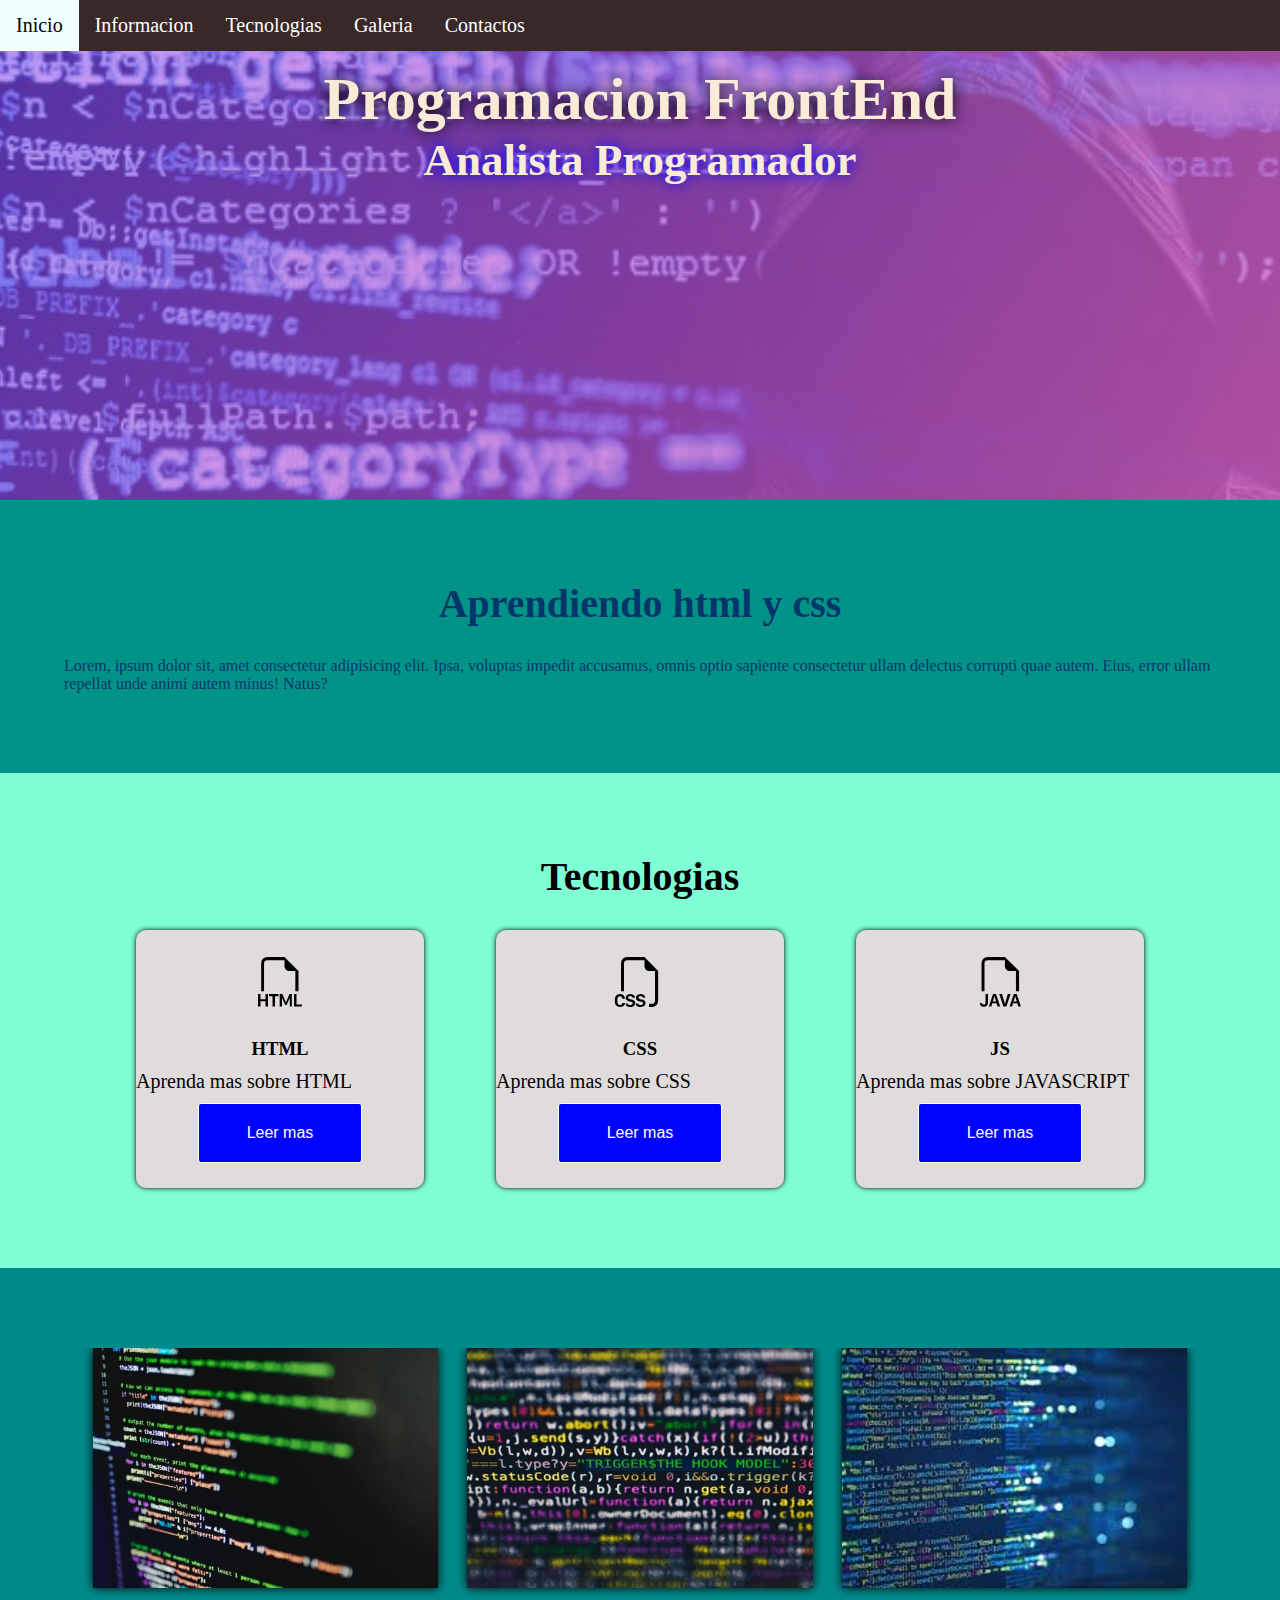
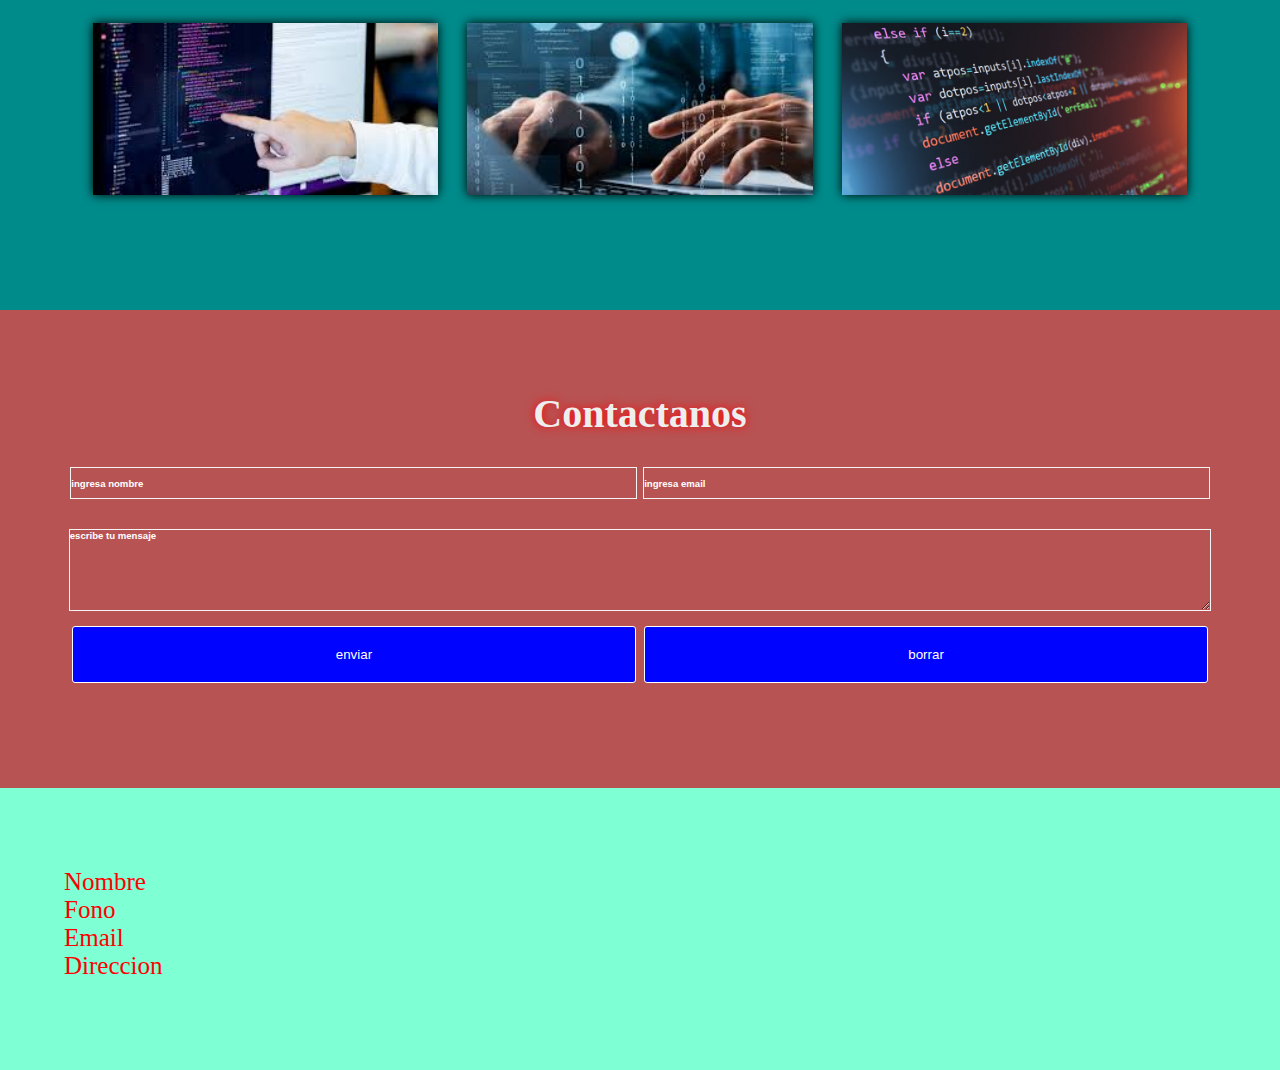
<file: index.html>
<!DOCTYPE html>
<html lang="es">
<head>
    <meta charset="UTF-8">
    <meta name="viewport" content="width=device-width, initial-scale=1.0">
    <title>Web</title>
<link rel="stylesheet" href="estilos.css">
<link rel="stylesheet" href="https://cdn.jsdelivr.net/npm/bootstrap-icons@1.11.3/font/bootstrap-icons.min.css">
</head>
<body class="fondo">
    <nav>
        <ul class="nav">
            <li><a href="#Inicio">Inicio</a></li>
            <li><a href="#Informacion">Informacion</a></li>
            <li><a href="#Tecno">Tecnologias</a></li>
            <li><a href="#Galeria">Galeria</a></li>
            <li><a href="#Contactos">Contactos</a></li>
        </ul>
    </nav>
    <header class="hero" id="Inicio">
        <div class="texto-hero">
            <h1 class="titulo1">Programacion FrontEnd</h1>
            <h2 class="titulo2">Analista Programador</h2>
        </div>
    </header>
    <section class="info" id="Informacion">
        <div class="contenedor">
            <h2 class="titulo-info">Aprendiendo html y css</h2>
                <p>Lorem, ipsum dolor sit, amet consectetur adipisicing elit. Ipsa, voluptas impedit accusamus,
                 omnis optio sapiente consectetur ullam delectus corrupti quae autem. Eius, error ullam repellat unde animi autem minus! Natus?</p>
        </div>
    </section>
        <div>
    <section class="contenedor" id="Tecno">
        <h1 class="titulo-info">Tecnologias</h1>
        <div class="contenedor-card">
            <article class="card">
                <!-- icono-->
                <div class="margin-icon">
                    <i class="bi bi-filetype-html"></i>
                </div>
                <h3>HTML</h3>
                <p>Aprenda mas sobre HTML</p>
                <a class="boton" href="https://www.w3schools.com/html/" target="_blank">Leer mas</a>
            </article>
            <article class="card">
                <!-- icono-->
                <div class="margin-icon">
                    <i class="bi bi-filetype-css"></i>
                </div>
                <h3>CSS</h3>
                <p>Aprenda mas sobre CSS</p>
                <a class="boton" href="https://www.w3schools.com/css/" target="_blank">Leer mas</a>
            </article>
            <article class="card">
                <!-- icono-->
                <div class="margin-icon">
                    <i class="bi bi-filetype-java"></i>
                </div>
                <h3>JS</h3>
                <p>Aprenda mas sobre JAVASCRIPT</p>
                <a class="boton" href="https://www.w3schools.com/js/" target="_blank">Leer mas</a>
            </article>
        </div>
    </section>
    <!-- galeria de imagenes-->
    <section class="galeria" id="Galeria">
        <div class="contenedor">
            <div class="contenedor-img">
                <img class="img" src="img/img 1.webp" alt="">
                <img class="img" src="img/img 2.jpg" alt="">
                <img class="img" src="img/img 3.jpg" alt="">
                <img class="img" src="img/img 4.jpg" alt="">
                <img class="img" src="img/img 5.jpg" alt="">
                <img class="img" src="img/img 6.jpg" alt="">
            </div>
        </div>
    </section>
    <!-- contacto-->
    <section class="contacto" id="Contactos">
        <div class="contenedor">
            <h2 class="titulo-info">Contactanos</h2>
            <form action=""  class="formulario">
                <input type="text" name="nombre" id="nombre" class="input input-ancho" placeholder="ingresa nombre">
                <input type="email" name="email" id="email" class="input input-ancho" placeholder="ingresa email">
                <textarea name="msj" id="msj" class="input textarea-ancho" placeholder="escribe tu mensaje" rows="10" cols="30"></textarea>
                <input type="submit" class="boton" value="enviar">
                <input type="reset" class="boton" value="borrar">
            </form>
        </div>
    </section>
    <footer class="footer">
        <div class="contenedor">
            <p>Nombre</p>
            <p>Fono</p>
            <p>Email</p>
            <p>Direccion</p>
        </div>
    </footer>
</body>
</html>
</file>
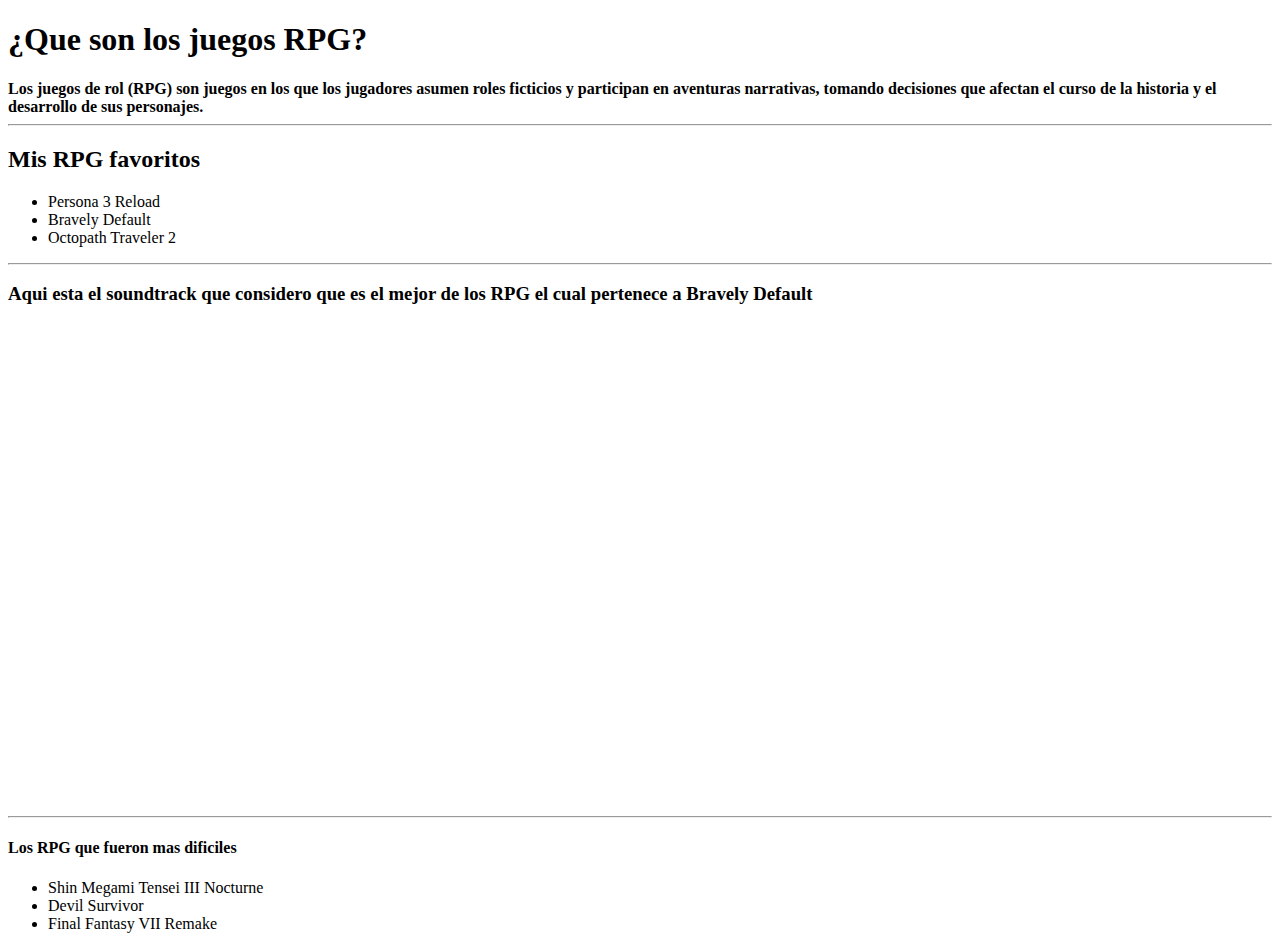
<file: actividad.html>
<!DOCTYPE html>
<html lang="en">
<head>
    <meta charset="UTF-8">
    <meta name="viewport" content="width=device-width, initial-scale=1.0">
    <title>Juegos RPG</title>
</head>
<body>
    <header>
        <h1>¿Que son los juegos RPG?</h1>
        <b>Los juegos de rol (RPG) son juegos en los que los jugadores asumen roles ficticios y participan en aventuras narrativas,
             tomando decisiones que afectan el curso de la historia y el desarrollo de sus personajes.</b>
        <hr>
        <h2>Mis RPG favoritos</h2>
    </header>
    <nav>
        <ul>
            <li>Persona 3 Reload</li>
            <li>Bravely Default</li>
            <li>Octopath Traveler 2</li>
        </ul>
    </nav>
    <hr>
    <h3>Aqui esta el soundtrack que considero que es el mejor de los RPG el cual pertenece a Bravely Default</h3>
    <iframe width="30%" height="480" src="https://www.youtube.com/embed/pRFgviKp5hA" title="Serpent Eating the Ground   
    Bravely Default OST Final Boss Theme High Quality" frameborder="0" allow="accelerometer; autoplay;
     clipboard-write; encrypted-media; gyroscope; picture-in-picture; web-share" allowfullscreen></iframe>
    <hr>
    <h4>Los RPG que fueron mas dificiles</h4>
    <nav>
        <ul>
            <li>Shin Megami Tensei III Nocturne</li>
            <li>Devil Survivor</li>
            <li>Final Fantasy VII Remake</li>
        </ul>
    </nav>
</body>
</html>
</file>
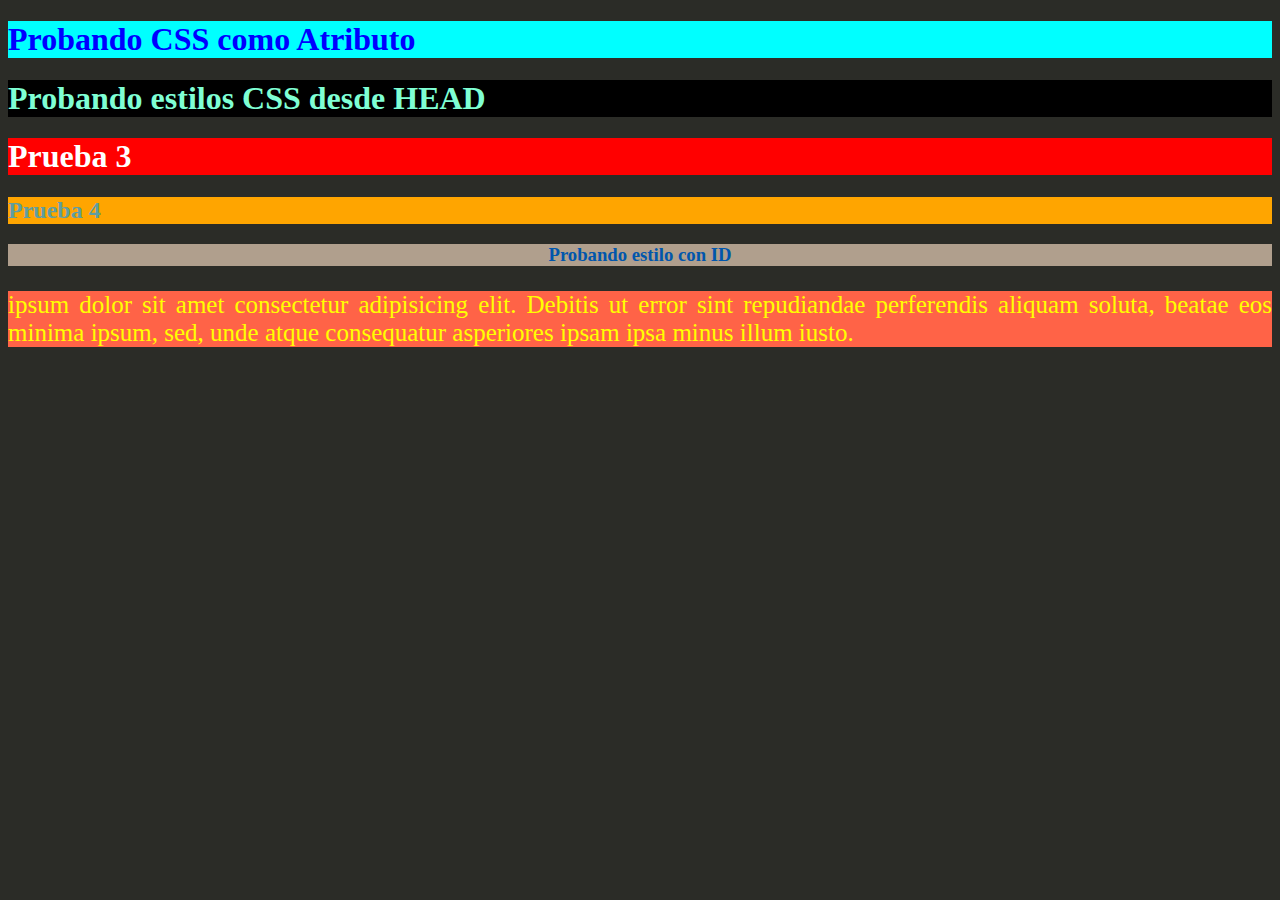
<file: estilos.html>
<!DOCTYPE html>
<html lang="en">
<head>
    <meta charset="UTF-8">
    <meta name="viewport" content="width=device-width, initial-scale=1.0">
    <title>Estilos CSS</title>
    <style>
        /* al poner la etiqueta se aplica el estilo a todos*/
        h1{
            color: aquamarine;
            background-color: black;
        }
    </style>
    <!-- para importar archivos css utilizamos link-->
    <link rel="stylesheet" href="miestilo.css">
</head>
<!-- background color es el color de fondo-->
<body style="background-color:rgb(43, 44, 39)">
    <h1 style="background-color: aqua;color: blue;">Probando CSS como Atributo</h1>
    <h1> Probando estilos CSS desde HEAD</h1>
    <h1 style="background-color :red;color: rgb(255, 255, 255);">Prueba 3 </h1>
    <h2>Prueba 4</h2>
    <h3 id="titulo1"> Probando estilo con ID</h3>
    <div>
        <p class="xDDD">ipsum dolor sit amet consectetur adipisicing elit. Debitis ut error sint repudiandae 
            perferendis aliquam soluta, beatae eos minima ipsum, sed, unde atque consequatur asperiores 
            ipsam ipsa minus illum iusto.
        </p>
    </div>
</body>
</html>
</file>
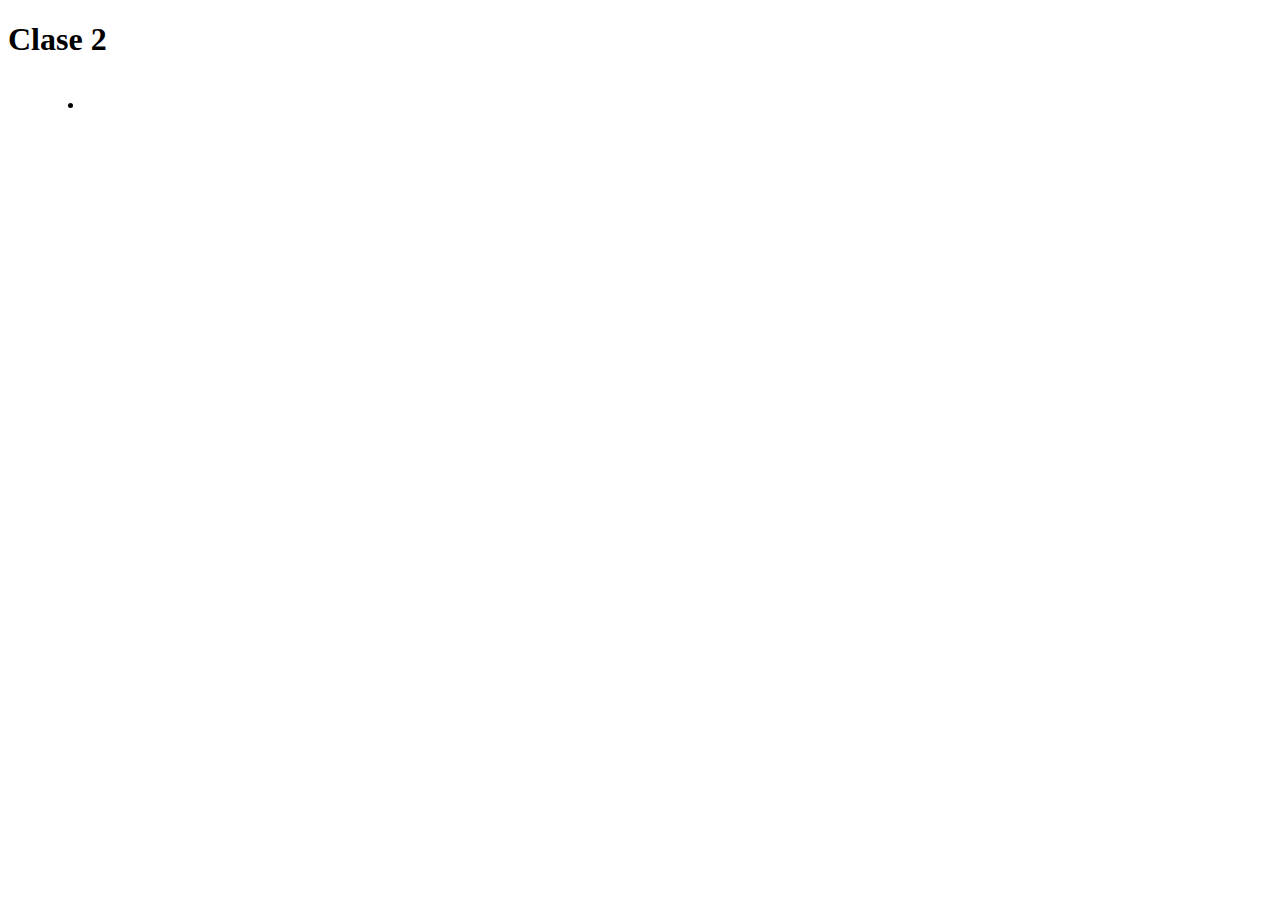
<file: nuevo.html>
<!DOCTYPE html>
<html>

<head>
    <title>clase 13-03</title>
    <style>
        ul{
            list-style-type: none;
            background-color: #000000;
            margin: 0;
            padding: 0;
            overflow: hidden;
        }
        li{
            float: left;
        }
        li a{
            color: rgb(255, 255, 255);
            text-decoration: none;
            padding: 16px;
            display: block;
            text-align: center;
        }
        li a:hover{
            color: rgb(255, 0, 0);
            color: #000;
            transform: translateX(25%);
            transition: 0.5s;
        }
    </style>
</head>

<body>
    <header>
        <h1>Clase 2</h1>
    </header>
    <nav>
        <!-- a es la etiqueta que permite accedeer a links, target="_blanck" abre el link a otra pestaña-->
        <li><a href="https:\\www.google.cl" target="_blank">google</a></li>
        <li><a href="https://portales.inacap.cl/">inacap</a></li>
    </nav>
</body>

</html>
</file>
<file: estilos.css>
/** sirve para añadir estilos a la pagina*/
*{
    padding: 0;
    margin: 0;
}
/** indica los estilos que se usa en la clase*/
.fondo{
    background-color: aquamarine;
}
/* estilo para el header*/
.hero{
    background-image: linear-gradient(120deg,rgba(155,53,241, 0.5), rgba(231,96,182,0.8)),
     url("img/hacker1.jpg");
    height: 500px;
    width: 100%;
    background-repeat: no-repeat;
    background-size: cover;
    background-position: center;
    background-attachment: fixed;
    /*position: relative;*/
    overflow: hidden;
}
/* estilos  al div contenedor de los h1 y h1 de los titulos*/
.texto-hero{
    color: antiquewhite;
    height: 250px;
    display: flex;
    flex-direction: column;
    justify-content: center;
    align-items: center;
}

.titulo1{
    font-size: 60px;
    text-shadow: 0 0 15px black; 
}

.titulo2{
    font-size: 45px;
    text-shadow: 0 0 15px blue;
}

/* Fin seccion hero*/
/* Seccion Info*/
.info{
    background-color: rgb(1, 147, 135);
    color: rgb(2, 54, 106);
}

.contenedor{
    width: 90%;
    margin: auto;
    padding: 80px 0;
}

.titulo-info{
    font-size: 40px;
    text-align: center;
    margin-bottom: 30px;
}
/* Fin seccion info*/
/*Seccion Cards*/
.contenedor-card{
    display: flex;
    width: 100;
    justify-content: space-evenly;
}
.card{
    width: 25%;
    text-align: center;
    box-shadow: 0 0 5px 0 black;
    border-radius: 10px;
    background-color: rgb(224, 220, 220);
}

.card:hover{
    box-shadow: 0 0 10px 0 black;
    transform: scale(1.1);
    transition: transform 0.36s;
}
/* todas las etiquetas i dentro de la clase card obtienen estilos*/
.card i{
    color: rgb(0, 0, 0);
    font-size: 50px;
}

.card h3{
    padding-top: 25px;
    padding-bottom: 10px;
}

.card p{
    font-size: 20px;
    font-weight: 300;
    margin-bottom: 10px;
    text-align: justify;
}

.boton{
    background: transparent;
    background-color: rgb(0, 4, 255);
    border: 1px solid white;
    color: white;
    padding: 20px 10px;
    display: inline-block;
    width: 49%;
    margin-bottom: 25px;
    text-decoration: none;
    font-family: sans-serif;
    border-radius: 3px;
}

.boton:hover{
    background-color: rgb(255, 0, 0);
    color: rgb(0, 0, 0);
    border: 1px solid rgb(0, 0, 0);
}

.margin-icon{
    margin-top: 25px;
}

/*Fin seccion Cards*/
/* seccion galeria*/
/* fin seccion galeria*/

.contenedor-img{
    width: 100%;
    display: flex;
    flex-wrap: wrap;
    justify-content: space-evenly;
    overflow: hidden;
}

.img{
    width: 30%;
    object-fit: cover;
    margin-bottom: 35px;
    display: block;
    box-shadow: 0 0 10px 0 black;
    cursor: pointer;
    overflow: hidden;
}

.galeria{
    background-color: darkcyan;
}

/* seccion contactos*/
.contacto{
    background-color: rgb(184, 83, 83);
    color: rgb(238, 238, 238);
    text-shadow: 0 0 10px rgb(255, 0, 0);
}

.formulario{
    display: flex;
    flex-wrap: wrap;
    justify-content: space-evenly;
}

.input{
    background: transparent;
    border: 0;
    color: rgb(0, 0, 0);
    outline: none;
    border: 1px solid whitesmoke;
    font-size: 60%;
}

.input::placeholder{
    color: rgb(255, 255, 255);
    font-family:sans-serif;
    font-weight: 900; 
}

.input-ancho{
    width: 49%;
    margin-bottom: 30px;
    display: inline-block;
    height: 30px;
}

.textarea-ancho{
    width: 99%;
    margin-bottom: 15px;
}
/* fin seccion contactos*/

.nav{
    background-color: rgb(57, 40, 40);
    list-style-type: none;
    width: 100%;
    position: fixed;
}

.nav li{
    float: left;
}

.nav li a{
    color: white;
    text-decoration: none;
    padding: 14px 16px;
    display: inline-block;
    font-size: 20px;
    text-align: center;
}

.nav li a:hover{
    background-color: azure;
    color: black;
}

.footer{
    background-color: aquamarine;
    color: red;
}

.footer p{
    font-size: 25px;
}
</file>
<file: miestilo.css>
h2{
    color: cadetblue;
    background-color: orange;
}
/* # sirve para añadir estilos por id*/
h3#titulo1{
    color: rgb(0, 86, 172);
    background-color: rgb(176, 159, 141);
    text-align: center;
}

/* . sirve para añadir por clases*/


.xDDD{
/* color sirve para cambiar el color del texto*/    
    color: yellow;
/* font-size sirve para cambiar el tamaño de la letra*/
    font-size: 25px;
/* background-color sirve para cambiar el color de fondo*/
    background-color: tomato;
/* text-aling para cambiar la aliniacion del texto*/
    text-align: justify;
}
</file>
